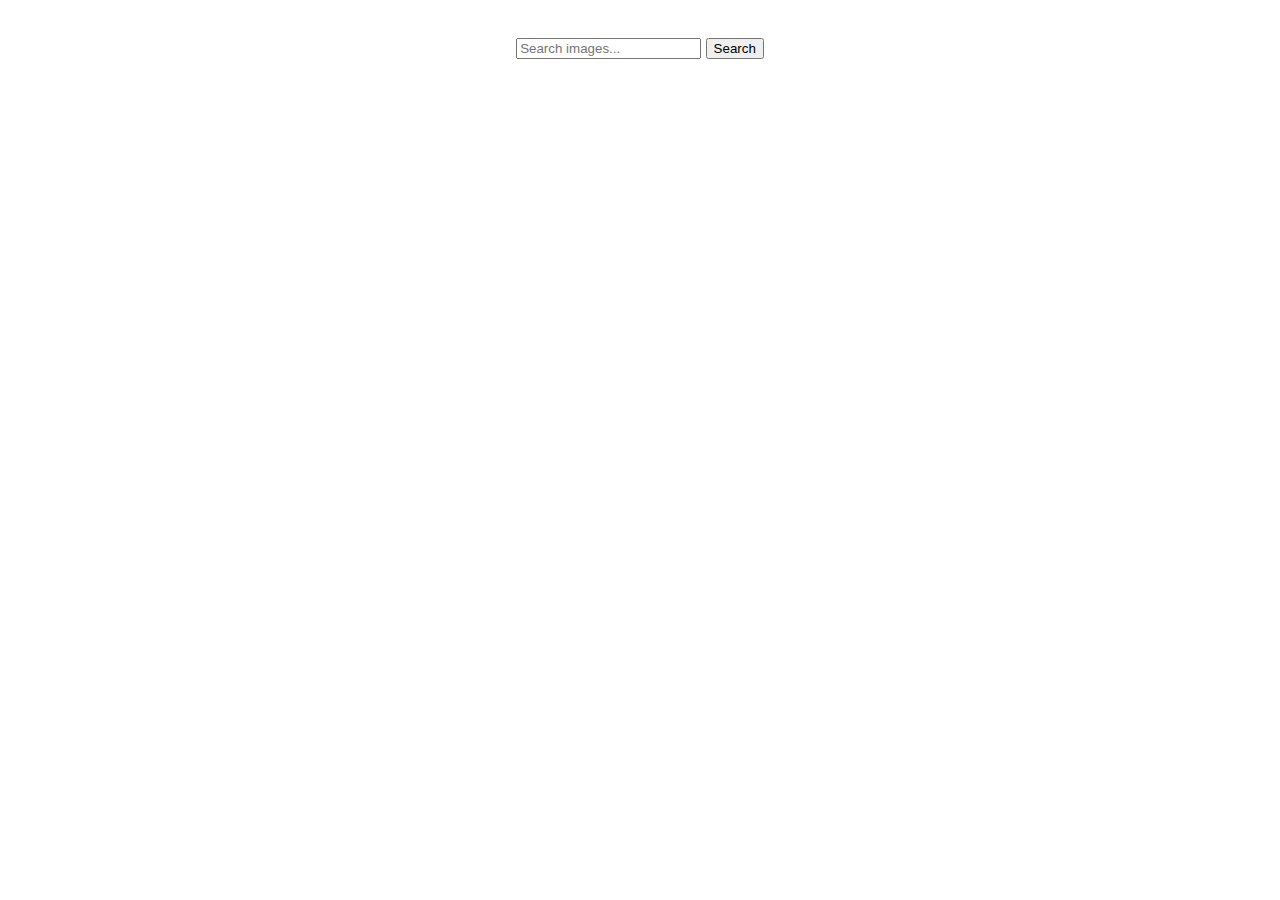
<file: src/index.html>
<!DOCTYPE html>
<html lang="en">
  <head>
    <meta charset="UTF-8" />
    <link rel="icon" type="image/svg+xml" href="/favicon.svg" />
    <meta name="viewport" content="width=device-width, initial-scale=1.0" />
    <title>Vanilla App Template</title>
    <link rel="stylesheet" href="./css/styles.css" />
  </head>
  <body>
    <div class="container">
      <form class="form">
        <label>
          <input
            type="text"
            name="search"
            placeholder="Search images..."
            required
          />
        </label>
        <button type="submit">Search</button>
      </form>

      <ul class="gallery"></ul>
      <span class="loader"></span>
    </div>

    <script type="module" src="./main.js"></script>
  </body>
</html>
</file>
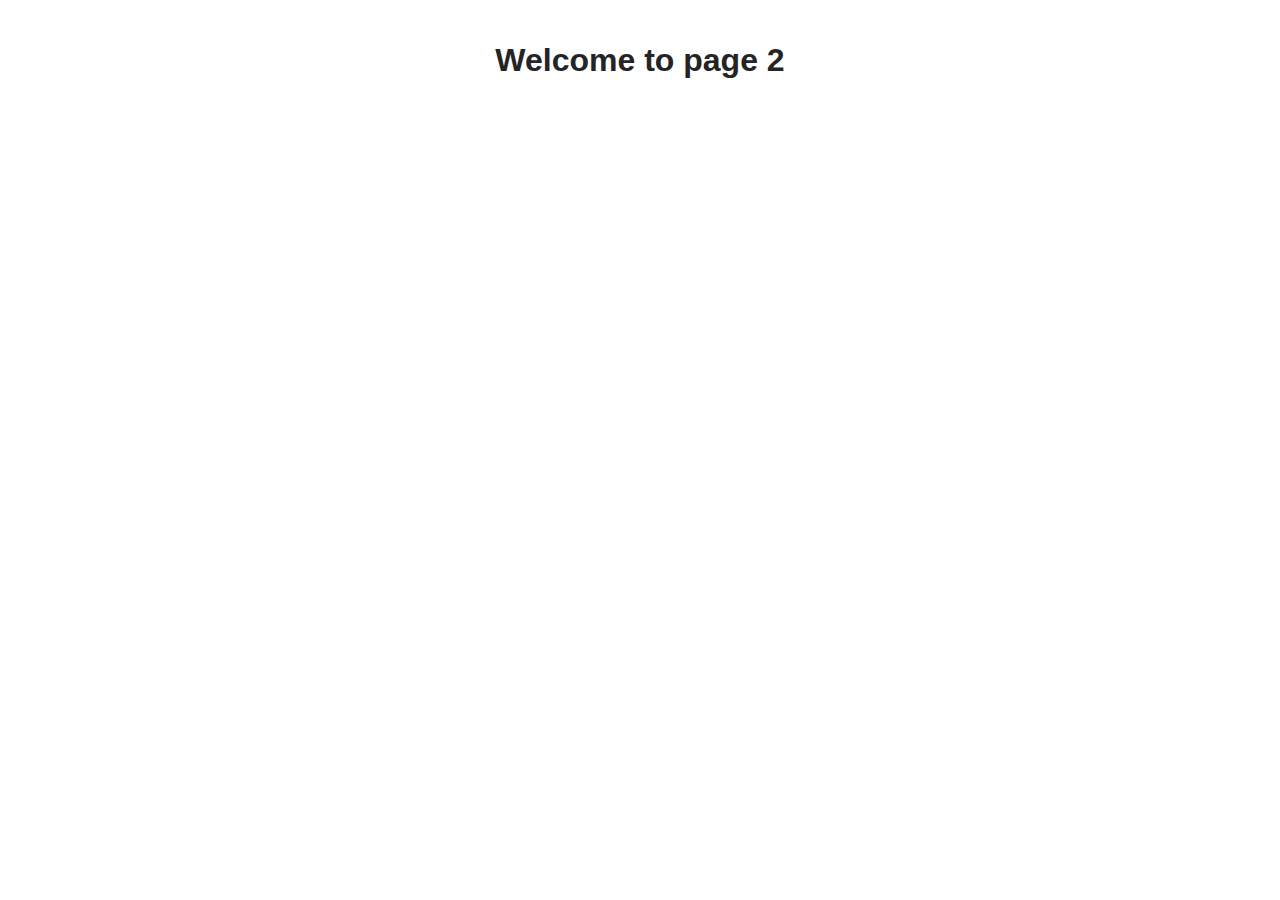
<file: src/page-2.html>
<!DOCTYPE html>
<html lang="en">
  <head>
    <meta charset="UTF-8" />
    <meta http-equiv="X-UA-Compatible" content="IE=edge" />
    <meta name="viewport" content="width=device-width, initial-scale=1.0" />
    <title>Page 2</title>
    <link rel="stylesheet" href="./css/styles.css" />
  </head>
  <body>
    <load
      src="./partials/header.html"
      icon-path="./img/sprite.svg#logo"
      highlight-act="active"
    />

    <main>
      <div class="container">
        <h1 class="main-title">
          <span class="main-title-gradient">Welcome</span> to page 2
        </h1>
        <load src="./partials/back-link.html" />
      </div>
    </main>

    <load src="./partials/footer.html" />
  </body>
</html>
</file>
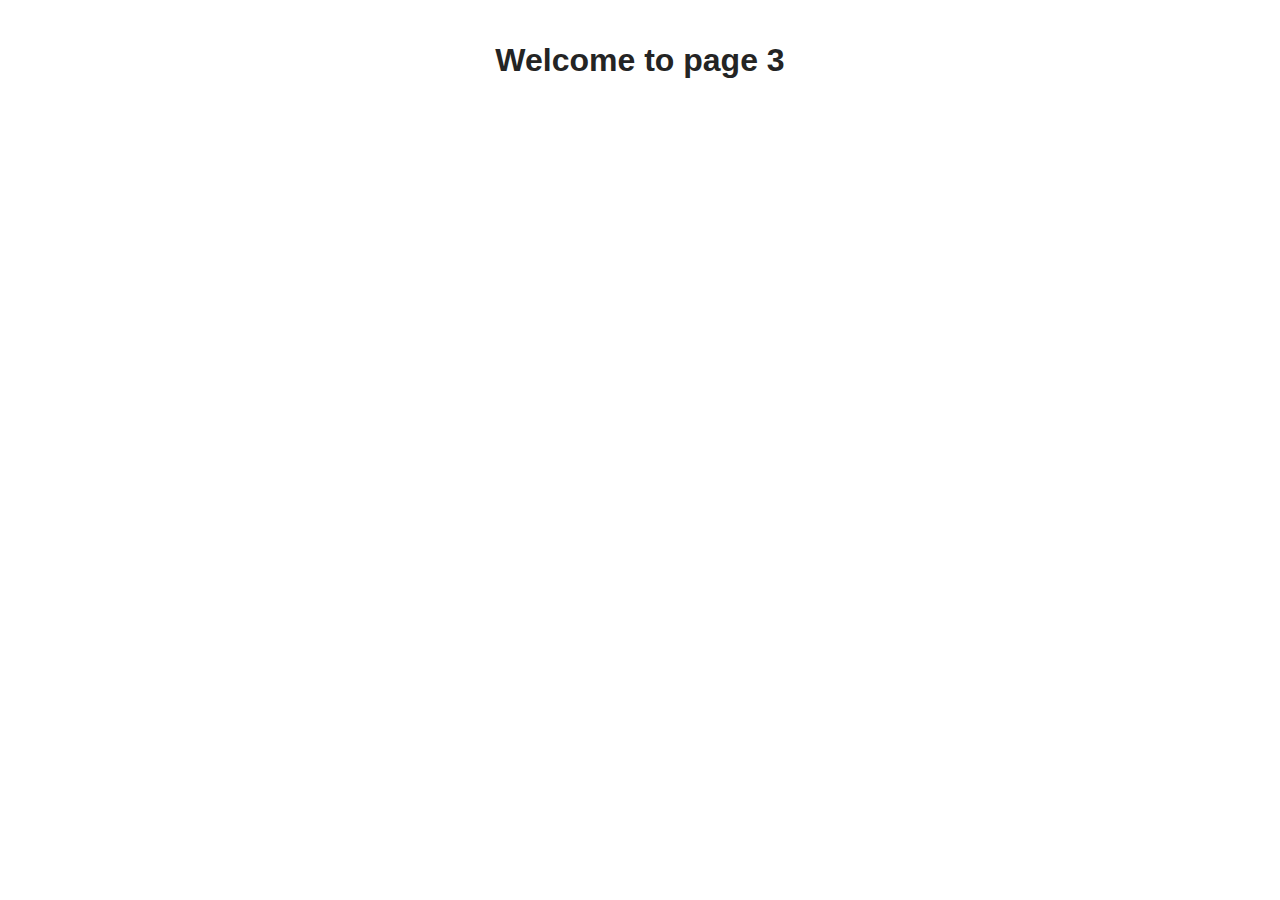
<file: src/page-3.html>
<!DOCTYPE html>
<html lang="en">
  <head>
    <meta charset="UTF-8" />
    <meta http-equiv="X-UA-Compatible" content="IE=edge" />
    <meta name="viewport" content="width=device-width, initial-scale=1.0" />
    <title>Page 3</title>
    <link rel="stylesheet" href="./css/styles.css" />
  </head>
  <body>
    <load
      src="./partials/header.html"
      icon-path="./img/sprite.svg#logo"
      highlight-curr="active"
    />

    <main>
      <div class="container">
        <h1 class="main-title">
          <span class="main-title-gradient">Welcome</span> to page 3
        </h1>
        <load src="./partials/back-link.html" />
      </div>
    </main>

    <load src="./partials/footer.html" />
  </body>
</html>
</file>
<file: src/css/styles.css>
/**
  |============================
  | include css partials with
  | default @import url()
  |============================
*/
/* Common styles */
@import url('./reset.css');
@import url('./base.css');
@import url('./container.css');
.loader {
  display: none;
  transform: rotateZ(45deg);
  perspective: 1000px;
  border-radius: 50%;
  width: 48px;
  height: 48px;
  color: #fff;
}
.is-visible {
  display: block;
}
.loader:before,
.loader:after {
  content: '';
  display: block;
  position: absolute;
  top: 0;
  left: 0;
  width: inherit;
  height: inherit;
  border-radius: 50%;
  transform: rotateX(70deg);
  animation: 1s spin linear infinite;
}
.loader:after {
  color: #ff3d00;
  transform: rotateY(70deg);
  animation-delay: 0.4s;
}

@keyframes rotate {
  0% {
    transform: translate(-50%, -50%) rotateZ(0deg);
  }
  100% {
    transform: translate(-50%, -50%) rotateZ(360deg);
  }
}

@keyframes rotateccw {
  0% {
    transform: translate(-50%, -50%) rotate(0deg);
  }
  100% {
    transform: translate(-50%, -50%) rotate(-360deg);
  }
}

@keyframes spin {
  0%,
  100% {
    box-shadow: 0.2em 0px 0 0px currentcolor;
  }
  12% {
    box-shadow: 0.2em 0.2em 0 0 currentcolor;
  }
  25% {
    box-shadow: 0 0.2em 0 0px currentcolor;
  }
  37% {
    box-shadow: -0.2em 0.2em 0 0 currentcolor;
  }
  50% {
    box-shadow: -0.2em 0 0 0 currentcolor;
  }
  62% {
    box-shadow: -0.2em -0.2em 0 0 currentcolor;
  }
  75% {
    box-shadow: 0px -0.2em 0 0 currentcolor;
  }
  87% {
    box-shadow: 0.2em -0.2em 0 0 currentcolor;
  }
}

.gallery {
  display: flex;
  flex-wrap: wrap;
  list-style: none;
  justify-content: center;
  gap: 24px;
  padding: 0;
  max-width: 1128px;
  align-items: center;
}
.gallery-item {
  width: calc((100% - 48px) / 3);
}
img {
  display: block;
  max-width: 100%;
  height: auto;
}

img.gallery-image {
  width: 360px;
  height: 200px;
  transition: color 500ms cubic-bezier(0.4, 0, 0.2, 1);
}
/* img.gallery-image:hover {
  transform: scale(1.045);
} */
.card-info .info {
  display: flex;
  flex-direction: row;
  justify-content: space-between;
  align-items: center;
  gap: 32px;
  padding: 0 25px;
  font-weight: 400;
  font-size: 12px;
  line-height: 2;
  letter-spacing: 0.04em;
  color: #2e2f42;
  background-color: rgb(177, 220, 236);
}

.card-info {
  border: 1px solid #808080;
  border-radius: 4px;
}
</file>
